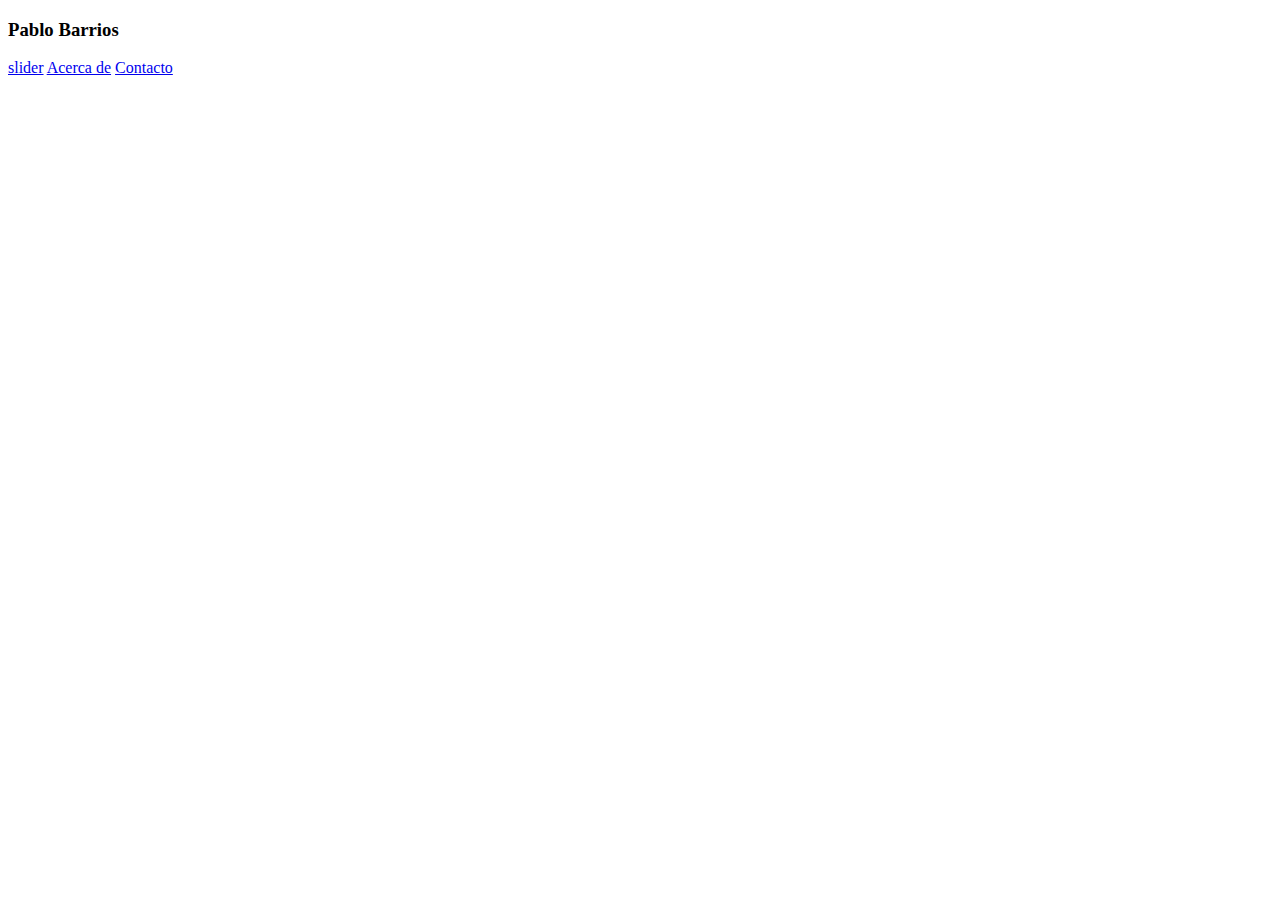
<file: index.html>
<!DOCTYPE html>
<html lang="es">
<head>
    <meta charset="UTF-8">
    <title>pablo barrios</title>

</head>
<body>

 <header>
    <h3 class="logo">Pablo Barrios</h3>
    
    <nav>
    <a href="slider.html">slider</a>
    <a href="acerca-de.html">Acerca de</a> 
    <a href="contacto.html">Contacto</a>
    </nav>
    </header>

    
     
</body>
</html>
</file>
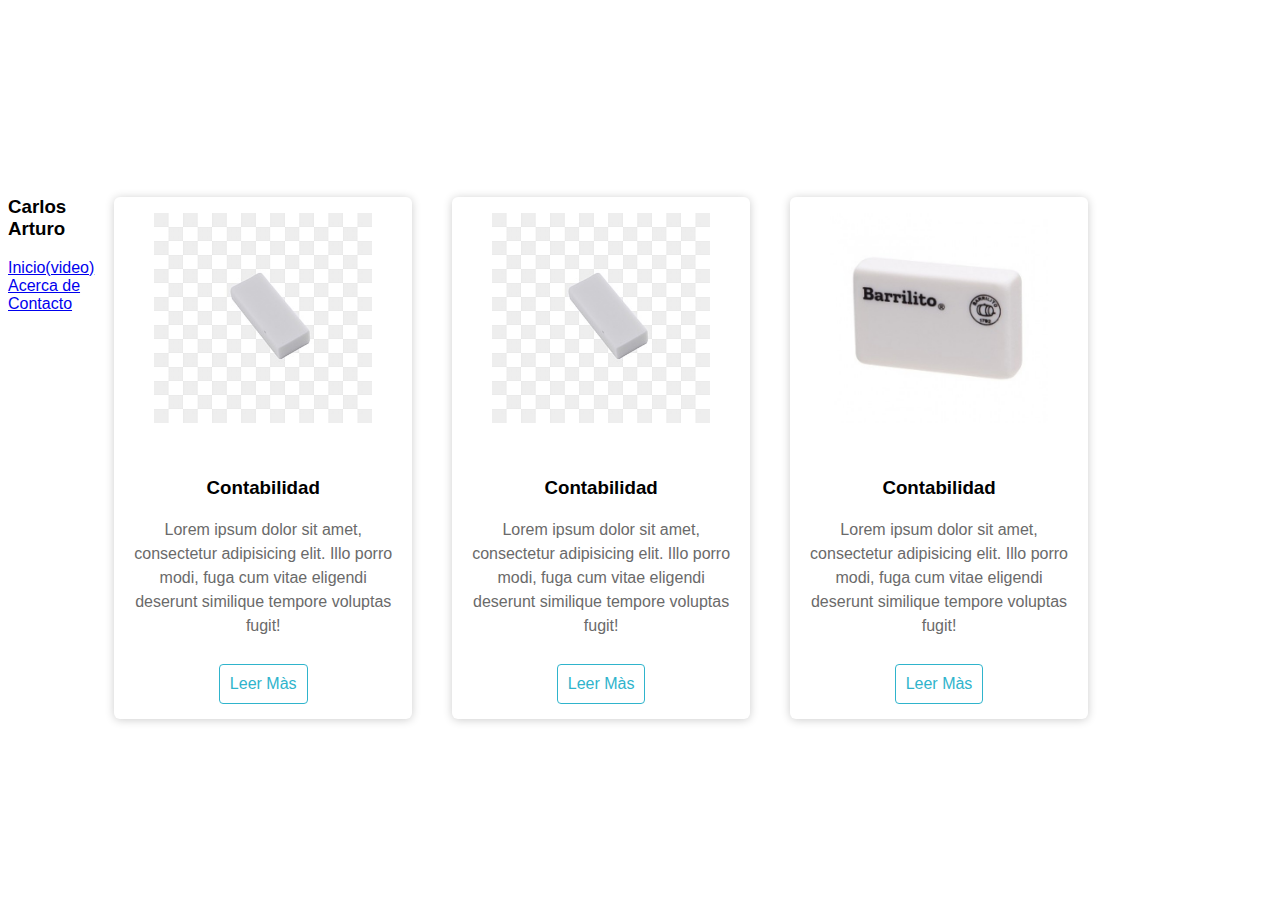
<file: slider.html>
<!DOCTYPE html>
<html lang="es">
<head>
    <meta charset="UTF-8">
    <title>pablo barrios</title>
    <link rel="stylesheet" href="css/estilo.css">
</head>
<body>
     <div class="container">
        <header>
    <h3 class="logo">Carlos Arturo</h3>
    
    <nav>
    <a href="proyecto.html">Inicio(video)</a>
    <a href="acerca-de.html">Acerca de</a> 
    <a href="contacto.html">Contacto</a>
    </nav>
    </header>
    
        <div class="card">
            <figure>
                <img src="fotos/foto2.jpg">
            </figure>
        <div class="contenido">
            <h3>Contabilidad</h3>
            <p>Lorem ipsum dolor sit amet, consectetur adipisicing elit. Illo porro modi, fuga cum vitae eligendi deserunt similique tempore voluptas fugit!</p> <a href="#">Leer Màs</a>
            </div>
         </div>
          <div class="card">
            <figure>
                <img src="fotos/foto2.jpg">
            </figure>
        <div class="contenido">
            <h3>Contabilidad</h3>
            <p>Lorem ipsum dolor sit amet, consectetur adipisicing elit. Illo porro modi, fuga cum vitae eligendi deserunt similique tempore voluptas fugit!</p> <a href="#">Leer Màs</a>
            </div>
         </div>
          <div class="card">
            <figure>
                <img src="fotos/foto3.jpg">
            </figure>
        <div class="contenido">
            <h3>Contabilidad</h3>
            <p>Lorem ipsum dolor sit amet, consectetur adipisicing elit. Illo porro modi, fuga cum vitae eligendi deserunt similique tempore voluptas fugit!</p> <a href="#">Leer Màs</a>
            </div>
         </div>
    </div>
</body>
</html>
</file>
<file: css/estilo.css>
{
    margin: 0;
    padding: 0;
    box-sizing: border-box;
}
h3{
   justify-content: center;
}
body {
    width: 100%;
    height: 100vh;
    display: flex;I
    justify-content: center;
    align-items: center; font-family: sans-serif;
}
.container{
    width: 100%;
    display: flex;
    max-width: 1100px;
}
.card{
    width: 100%;
    margin: 20px;
    border-radius: 6px;
    overflow: hidden;
    background: #fff;
    box-shadow: 0px 1px 10px rgba(0,0,0,0.2);
    cursor: default;
    transition: all 400ms ease;
}

.card:hover{
box-shadow: 5px 5px 20px rgba(0,0,0,0.4); 
transform: translateY(-3%);
}

.card img{
    width: 100%; 
    height: 210px;
}
.card .contenido{
padding: 15px;
text-align: center;
}

.card .contenido p{ 
    line-height: 1.5; 
    color: #6a6a6a;
}
.card .contenidal h3{
    font-weight: 400; 
    margin-bottom: 15px;
}

.card .contenido a{
    text-decoration: none; 
    display: inline-block; 
    padding: 10px; 
    margin-top: 10px; 
    color: #2fb4cc;
    border: 1px solid #2fb4cc;
    border-radius: 4px;
    transition: all 400ms ease;
}
 
.card .contenido a:hover{
    background: #2fb4cc; 
    color: #fff;
}
</file>
